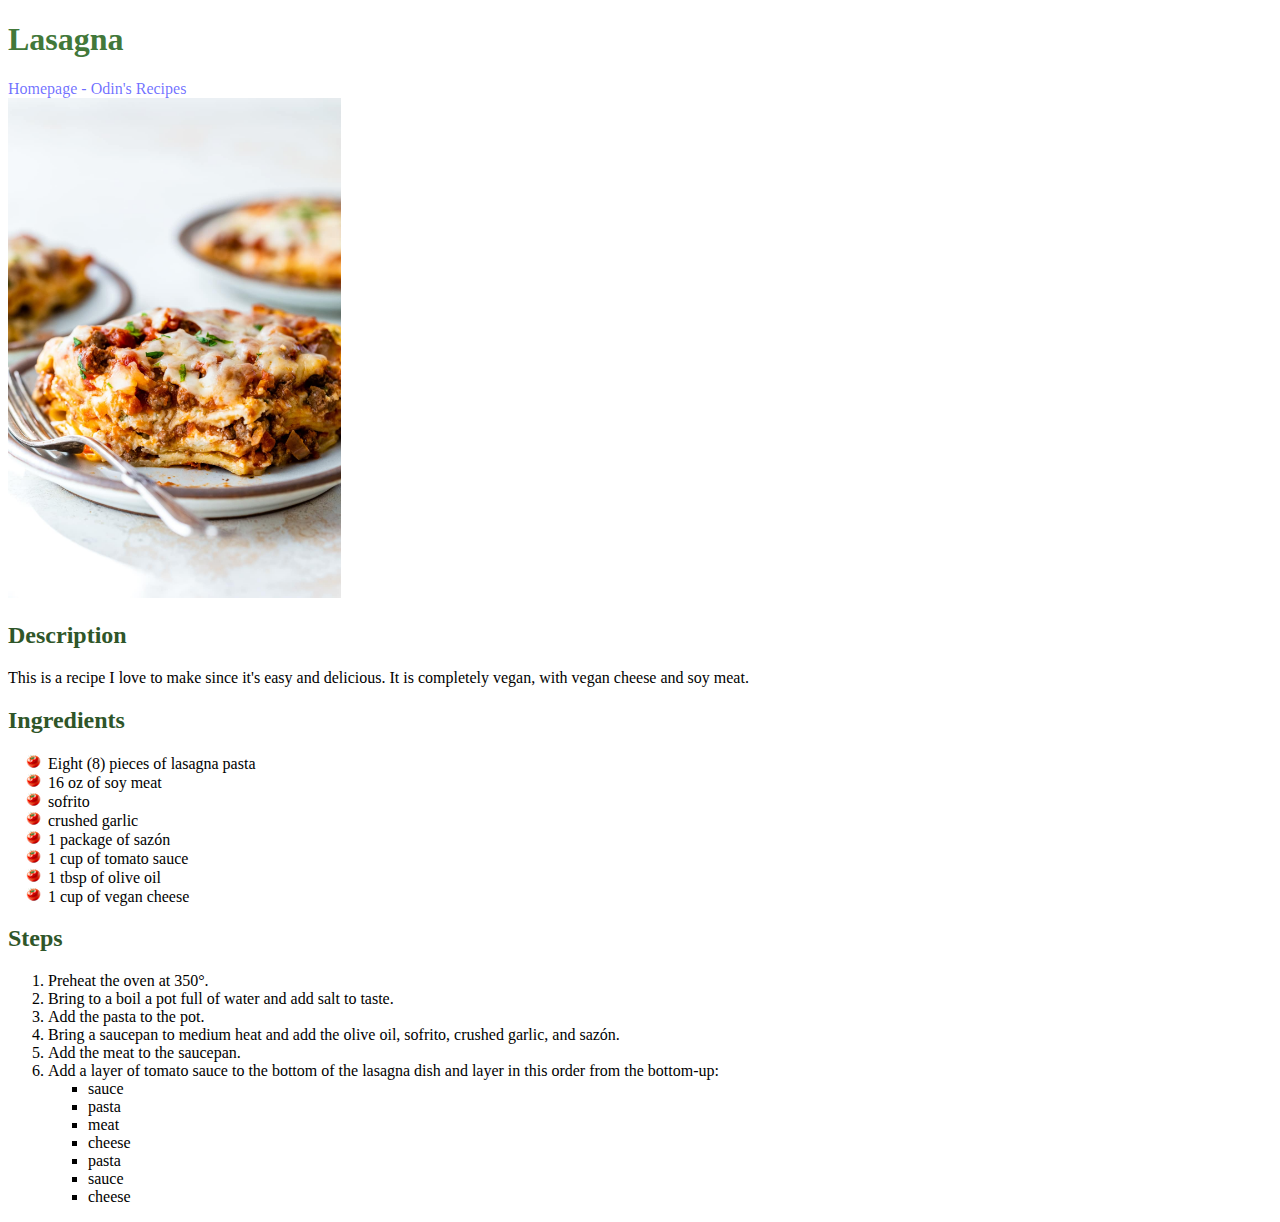
<file: recipes/lasagna.html>
<!DOCTYPE html>
<html lang="en">
    <head>
        <meta charset="UTF-8">
        <title>Lasagna Recipe</title>
        <link rel="stylesheet" href="../style.css">
    </head>
    <body>
        <h1>Lasagna</h1>
        <a href="../index.html">Homepage - Odin's Recipes</a><br>
        <img src="../images/lasagna.jpeg" alt="a picture of a white dish with
        lasagna inside" height="500">
        <h2>Description</h2>
        <p>This is a recipe I love to make since it's easy and delicious.
            It is completely vegan, with vegan cheese and soy meat.
        </p>
        <h2>Ingredients</h2>
            <ul class="ingredients">
                <li>Eight (8) pieces of lasagna pasta</li>
                <li>16 oz of soy meat</li>
                <li>sofrito</li>
                <li>crushed garlic</li>
                <li>1 package of sazón</li>
                <li>1 cup of tomato sauce</li>
                <li>1 tbsp of olive oil</li>
                <li>1 cup of vegan cheese</li>
            </ul>
        <h2>Steps</h2>
            <ol>
                <li>Preheat the oven at 350°.</li>
                <li>Bring to a boil a pot full of water and add salt
                    to taste.</li>
                <li>Add the pasta to the pot.</li>
                <li>Bring a saucepan to medium heat and add the olive oil,
                    sofrito, crushed garlic, and sazón.</li>
                <li>Add the meat to the saucepan.</li>
                <li>Add a layer of tomato sauce to the bottom of the lasagna
                    dish and layer in this order from the bottom-up:
                    <ul>
                        <li>sauce</li>
                        <li>pasta</li>
                        <li>meat</li>
                        <li>cheese</li>
                        <li>pasta</li>
                        <li>sauce</li>
                        <li>cheese</li>
                    </ul>
                </li>
            </ol>
    </body>
</html>
</file>
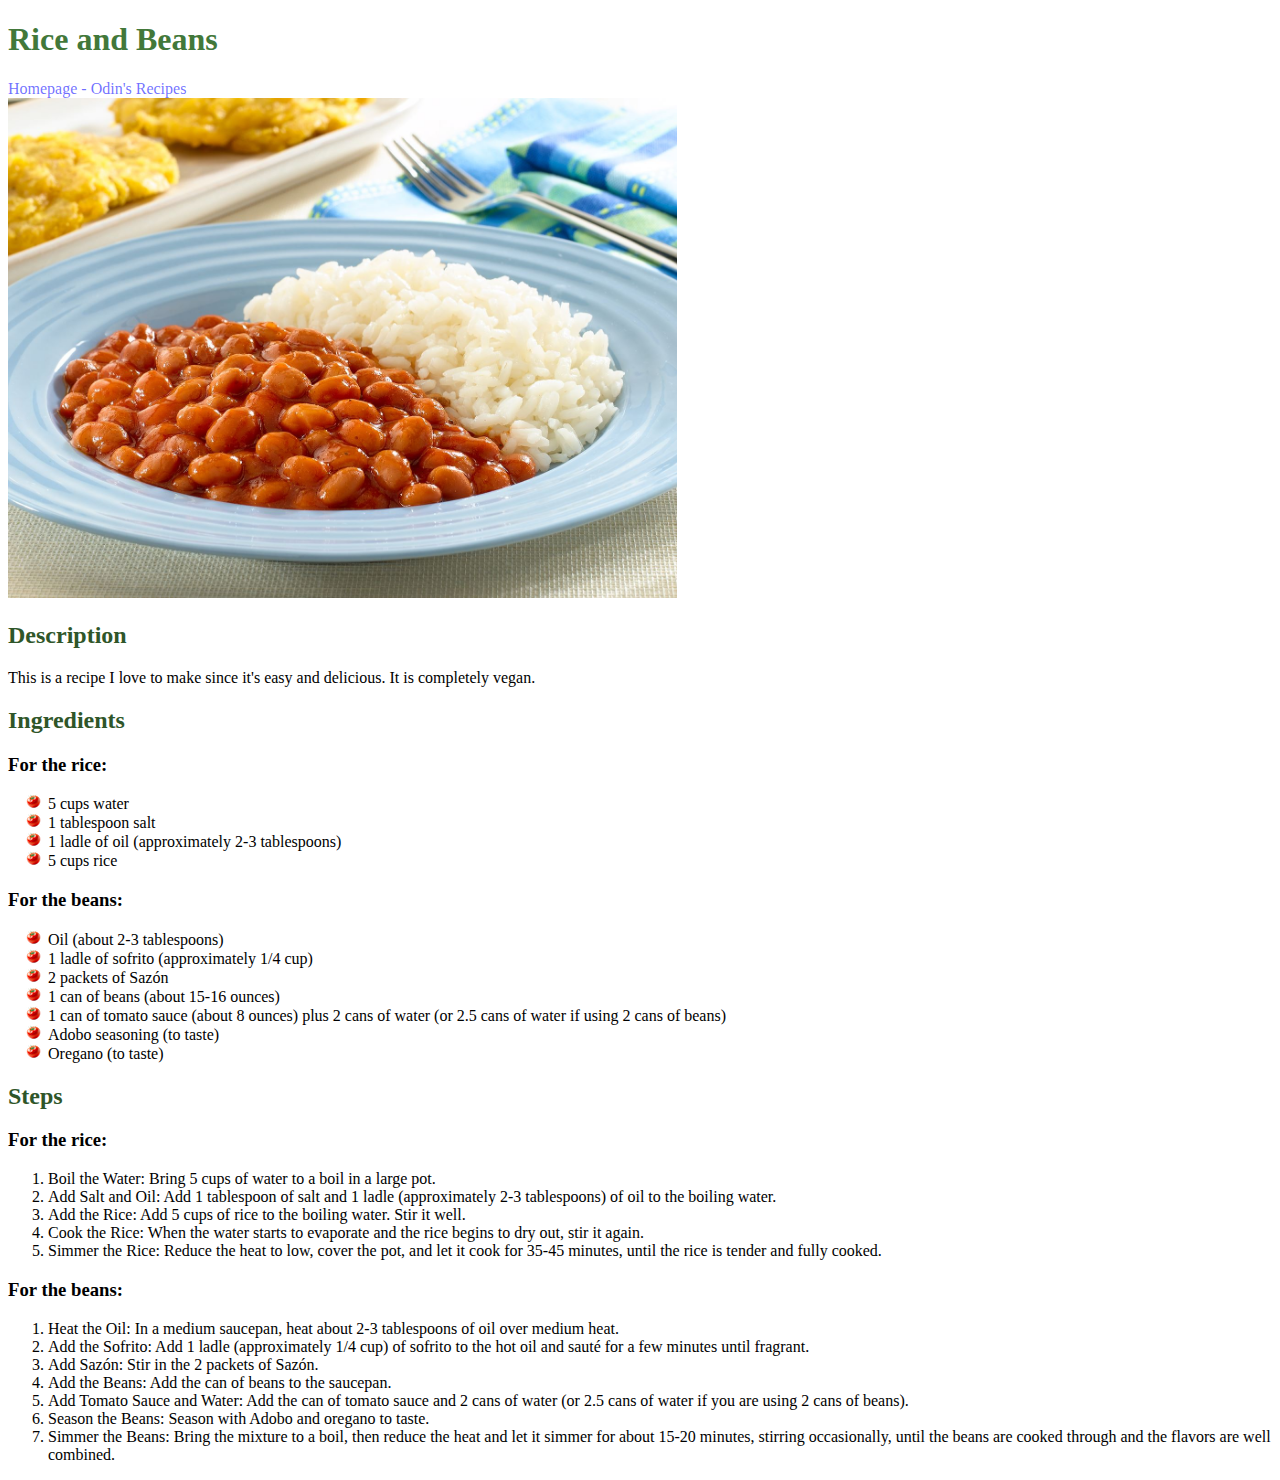
<file: recipes/riceandbeans.html>
<!DOCTYPE html>
<html lang="en">
    <head>
        <meta charset="UTF-8">
        <title>Rice and Beans</title>
        <link rel="stylesheet" href="../style.css">
    </head>
    <body>
        <h1>Rice and Beans</h1>
        <a href="../index.html">Homepage - Odin's Recipes</a><br>
        <img src="../images/riceandbeans.jpeg" alt="a picture of a blue dish with
        white rice and pink beans inside" height="500">
        <h2>Description</h2>
        <p>This is a recipe I love to make since it's easy and delicious.
            It is completely vegan.
        </p>
        <h2>Ingredients</h2>
            <h3>For the rice:</h3>
                <ul class="ingredients">
                    <li>5 cups water</li>
                    <li>1 tablespoon salt</li>
                    <li>1 ladle of oil (approximately 2-3 tablespoons)</li>
                    <li>5 cups rice</li>
                </ul>
            <h3>For the beans:</h3>
                <ul class="ingredients">
                    <li>Oil (about 2-3 tablespoons)</li>
                    <li>1 ladle of sofrito (approximately 1/4 cup)</li>
                    <li>2 packets of Sazón</li>
                    <li>1 can of beans (about 15-16 ounces)</li>
                    <li>1 can of tomato sauce (about 8 ounces) plus 2
                        cans of water (or 2.5 cans of water if using 2
                        cans of beans)</li>
                    <li>Adobo seasoning (to taste)</li>
                    <li>Oregano (to taste)</li>
                </ul>

        <h2>Steps</h2>
            <h3>For the rice:</h3>
                <ol>
                    <li>Boil the Water: Bring 5 cups of water to a boil
                        in a large pot.</li>
                    <li>Add Salt and Oil: Add 1 tablespoon of salt and 1
                        ladle (approximately 2-3 tablespoons) of oil to the
                        boiling water.</li>
                    <li>Add the Rice: Add 5 cups of rice to the boiling water.
                        Stir it well.</li>
                    <li>Cook the Rice: When the water starts to evaporate and
                        the rice begins to dry out, stir it again.</li>
                    <li>Simmer the Rice: Reduce the heat to low, cover the pot,
                        and let it cook for 35-45 minutes, until the rice is
                        tender and fully cooked.</li>
                </ol>
            <h3>For the beans:</h3>
                <ol>
                    <li>Heat the Oil: In a medium saucepan, heat about 2-3
                        tablespoons of oil over medium heat.</li>
                    <li>Add the Sofrito: Add 1 ladle (approximately 1/4 cup)
                        of sofrito to the hot oil and sauté for a few minutes
                        until fragrant.</li>
                    <li>Add Sazón: Stir in the 2 packets of Sazón.</li>
                    <li>Add the Beans: Add the can of beans to the saucepan.</li>
                    <li>Add Tomato Sauce and Water: Add the can of tomato sauce
                        and 2 cans of water (or 2.5 cans of water if you are using
                        2 cans of beans).</li>
                    <li>Season the Beans: Season with Adobo and oregano to taste.</li>
                    <li>Simmer the Beans: Bring the mixture to a boil, then reduce
                        the heat and let it simmer for about 15-20 minutes, stirring
                        occasionally, until the beans are cooked through and the
                        flavors are well combined.</li>
                </ol>
    </body>
</html>
</file>
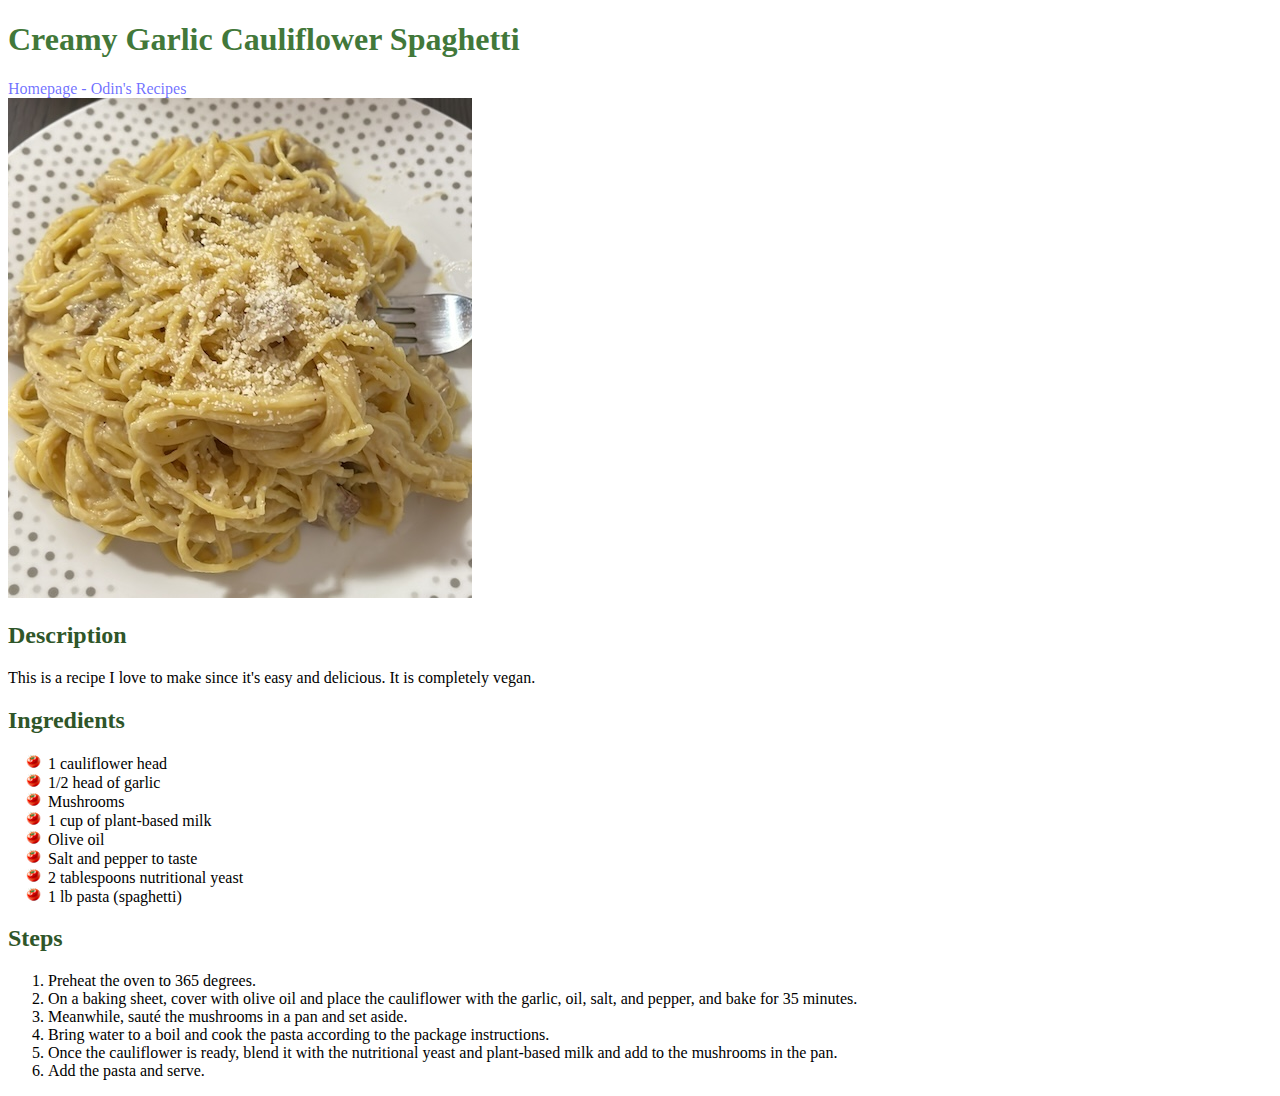
<file: recipes/spaghetti.html>
<!DOCTYPE html>
<html lang="en">
    <head>
        <meta charset="UTF-8">
        <title>Spaghetti Recipe</title>
        <link rel="stylesheet" href="../style.css">
    </head>
    <body>
        <h1>Creamy Garlic Cauliflower Spaghetti</h1>
        <a href="../index.html">Homepage - Odin's Recipes</a><br>
        <img src="../images/spaghetti.jpeg" alt="a picture of a white dish with
        spaghetti inside" height="500">
        <h2>Description</h2>
        <p>This is a recipe I love to make since it's easy and delicious.
            It is completely vegan.
        </p>
        <h2>Ingredients</h2>
            <ul class="ingredients">
                <li>1 cauliflower head</li>
                <li>1/2 head of garlic</li>
                <li>Mushrooms</li>
                <li>1 cup of plant-based milk</li>
                <li>Olive oil</li>
                <li>Salt and pepper to taste</li>
                <li>2 tablespoons nutritional yeast</li>
                <li>1 lb pasta (spaghetti)</li>
            </ul>
        <h2>Steps</h2>
            <ol>
                <li>Preheat the oven to 365 degrees.</li>
                <li>On a baking sheet, cover with olive oil and place
                    the cauliflower with the garlic, oil, salt, and
                    pepper, and bake for 35 minutes.</li>
                <li>Meanwhile, sauté the mushrooms in a pan and set aside.</li>
                <li>Bring water to a boil and cook the pasta according to
                    the package instructions.</li>
                <li>Once the cauliflower is ready, blend it with the nutritional
                    yeast and plant-based milk and add to the mushrooms in the pan.</li>
                <li>Add the pasta and serve.</li>
            </ol>
    </body>
</html>
</file>
<file: style.css>
/* Stylesheet for Odin Recipes */

* {
    font-family: 'Times New Roman', Times, serif ;
}

h1 {
    color: hsl(112, 35%, 35%);
}

h2 {
    color: hsl(112, 35%, 25%);
}

a {
    color: rgba(0, 0, 255, 0.578);
    text-decoration: none;
}

nav {
    font-size: 18px;
    font-family: 'Franklin Gothic Medium', 'Arial Narrow', Arial, sans-serif;
}

ul {
    list-style-type: square;
}

ul.ingredients {
    list-style-image: url('./images/tomatoicon.png') ;
}
</file>
